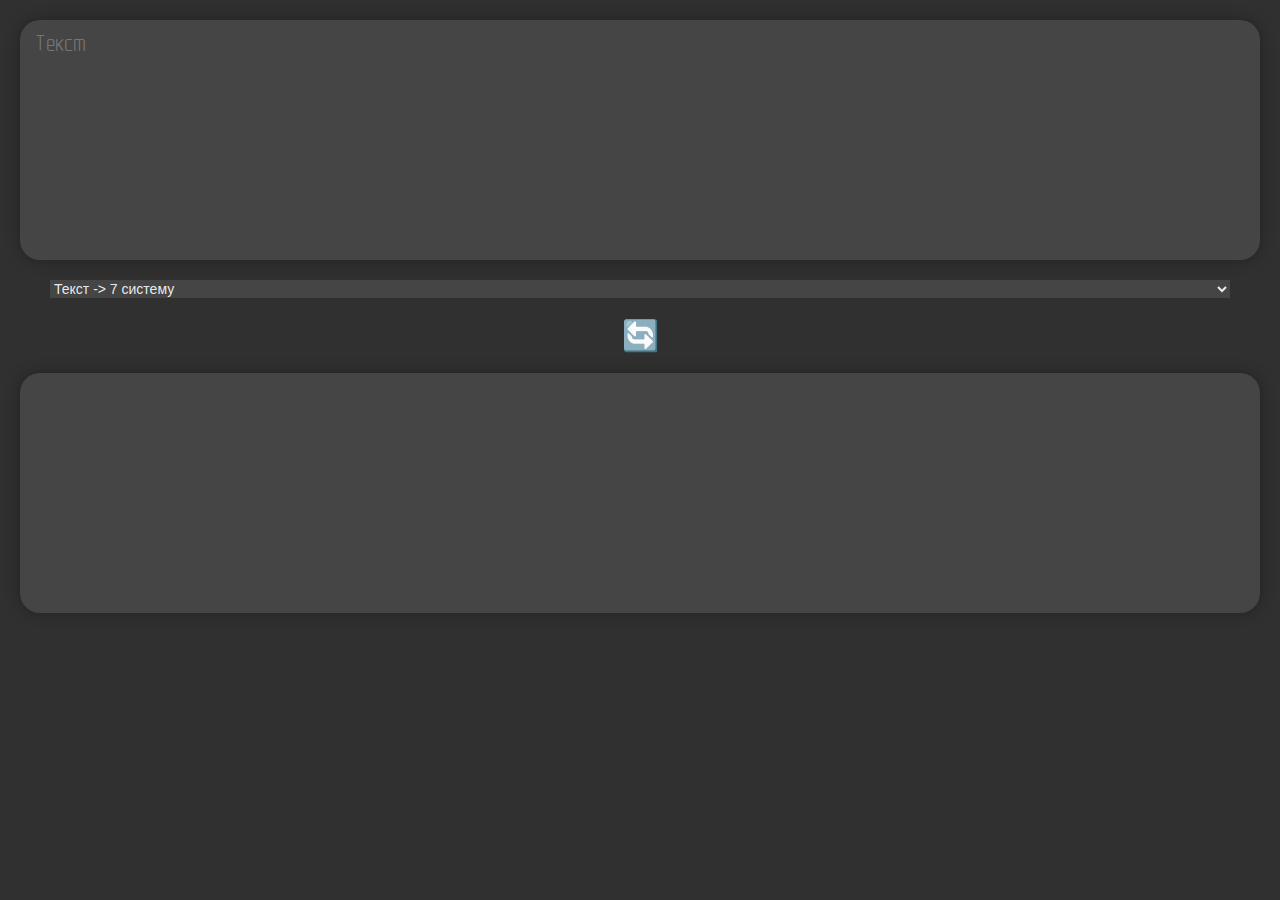
<file: crypto/index.html>
<!DOCTYPE html>
<html lang="ru">
  <head>
    <meta charset="UTF-8" />
    <title>SUPPHY | Crypto</title>
    <link rel="stylesheet" href="/resources/css/crypto.css" />
  </head>
  <body>
    <div class="grid">
      <textarea
        placeholder="Текст"
        name="text"
        id="input"
        cols="50"
        rows="10"
        class="input field"
      ></textarea>
      <select name="text" id="select" class="select">
        <option value="textToSeven">Текст -> 7 систему</option>
        <option value="textToTwo">Текст -> 2 систему</option>
        <option value="sevenToText">7 систему -> Текст</option>
        <option value="twoToText">2 систему -> Текст</option>
      </select>
      <button
        id="convert"
        type="button"
        class="convert"
        pys-onClick="show_output"
      >
        🔄
      </button>
      <textarea
        title="Скопировать"
        readonly
        name="text"
        id="output"
        cols="30"
        rows="10"
        class="output field noselect"
      ></textarea>
    </div>
    <script src="/resources/scripts/cryptor.js"></script>
  </body>
</html>
</file>
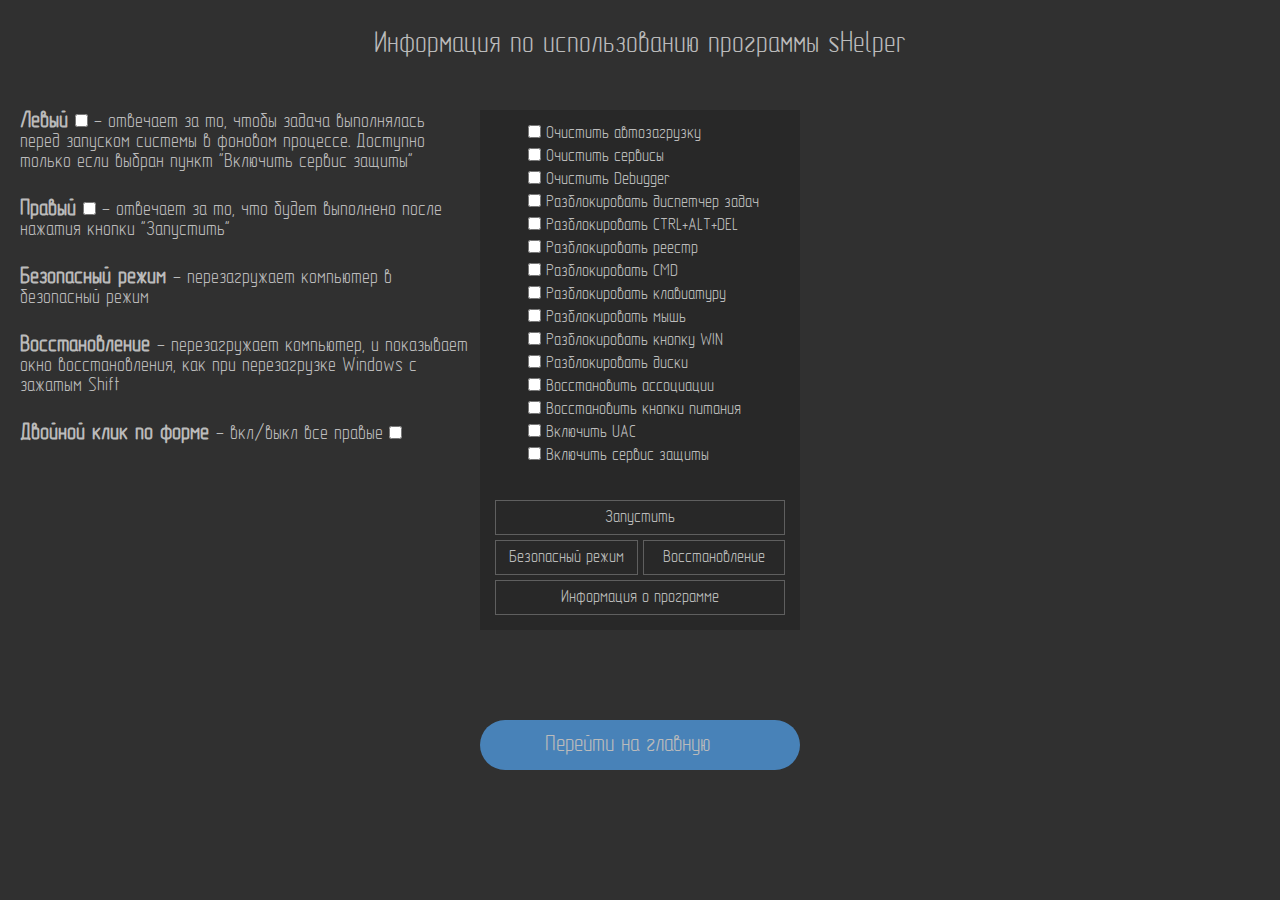
<file: sHelper/index.html>
<!DOCTYPE html>
<html lang="ru">
  <head>
    <meta charset="UTF-8" />
    <title>sHelper | Информация</title>
    <link rel="stylesheet" href="../resources/css/sHelper.css" />
  </head>
  <body>
    <div class="main-grid">
        <div class="info-text">
            <p>Информация по использованию программы sHelper</p>
        </div>
        <div class="border left-grid">
            <p><span class="bold">Левый </span><input type="checkbox"> - отвечает за то, чтобы задача выполнялась перед запуском системы в фоновом процессе. Доступно только если выбран пункт "Включить сервис защиты"</p>
            <p><span class="bold">Правый </span><input type="checkbox"> - отвечает за то, что будет выполнено после нажатия кнопки "Запустить"</p>
            <p><span class="bold">Безопасный режим </span>- перезагружает компьютер в безопасный режим</p>
            <p><span class="bold">Восстановление </span>- перезагружает компьютер, и показывает окно восстановления, как при перезагрузке Windows с зажатым Shift</p>
            <p><span class="bold">Двойной клик по форме </span>- вкл/выкл все правые <input type="checkbox"></p>
        </div>
        <div id="mainForm" class="border centre-grid">
            <div class="border cell">
                <input id="1-1" type="checkbox">
                <input id="2-1" type="checkbox">
                <span class="funcName noselect">Очистить автозагрузку</span>
            </div>
            <div class="border cell">
                <input id="1-2" type="checkbox">
                <input id="2-2"type="checkbox">
                <span class="funcName noselect">Очистить сервисы</span>
            </div>
            <div class="border cell">
                <input id="1-3" type="checkbox">
                <input id="2-3" type="checkbox">
                <span class="funcName noselect">Очистить Debugger</span>
            </div>
            <div class="border cell">
                <input id="1-4" type="checkbox">
                <input id="2-4" type="checkbox">
                <span class="funcName noselect">Разблокировать диспетчер задач</span>
            </div>
            <div class="border cell">
                <input id="1-5" type="checkbox">
                <input id="2-5" type="checkbox">
                <span class="funcName noselect">Разблокировать CTRL+ALT+DEL</span>
            </div>
            <div class="border cell">
                <input id="1-6" type="checkbox">
                <input id="2-6" type="checkbox">
                <span class="funcName noselect">Разблокировать реестр</span>
            </div>
            <div class="border cell">
                <input id="1-7" type="checkbox">
                <input id="2-7" type="checkbox">
                <span class="funcName noselect">Разблокировать CMD</span>
            </div>
            <div class="border cell">
                <input id="1-8" type="checkbox">
                <input id="2-8" type="checkbox">
                <span class="funcName noselect">Разблокировать клавиатуру</span>
            </div>
            <div class="border cell">
                <input id="1-9" type="checkbox">
                <input id="2-9" type="checkbox">
                <span class="funcName noselect">Разблокировать мышь</span>
            </div>
            <div class="border cell">
                <input id="1-10" type="checkbox">
                <input id="2-10" type="checkbox">
                <span class="funcName noselect">Разблокировать кнопку WIN</span>
            </div>
            <div class="border cell">
                <input id="1-11" type="checkbox">
                <input id="2-11" type="checkbox">
                <span class="funcName noselect">Разблокировать диски</span>
            </div>

            <div class="border cell">
                <input id="1-12" type="checkbox">
                <input id="2-12" type="checkbox">
                <span class="funcName noselect">Восстановить ассоциации</span>
            </div>
            <div class="border cell">
                <input id="1-13" type="checkbox">
                <input id="2-13" type="checkbox">
                <span class="funcName noselect">Восстановить кнопки питания</span>
            </div>
            <div class="border cell">
                <input id="1-14" type="checkbox">
                <input id="2-14" type="checkbox">
                <span class="funcName noselect">Включить UAC</span>
            </div>
            <div class="border cell">
                <input class="hidden" type="checkbox">
                <input id="2-15" type="checkbox">
                <span class="funcName noselect">Включить сервис защиты</span>
            </div>
            <div class="separator"></div>
            <div class="start-button btn noselect">
                <p>Запустить</p>
            </div>
            <div class="merge-grid">
                <div class="safeboot-button btn noselect">
                    <p>Безопасный режим</p>
                </div>
                <div class="restore-button btn noselect">
                    <p>Восстановление</p>
                </div>
            </div>
            <div class="info-button btn noselect">
                <p>Информация о программе</p>
            </div>
        </div>
        <div class="border right-grid"></div>
        <div
        onclick="window.location.href = 'https://supphy.ru'"
        class="no-find-button border noselect"
      >
        Перейти на главную
      </div>
    </div>
    <script src="/resources/scripts/sHelper.js"></script>
  </body>
</html>
</file>
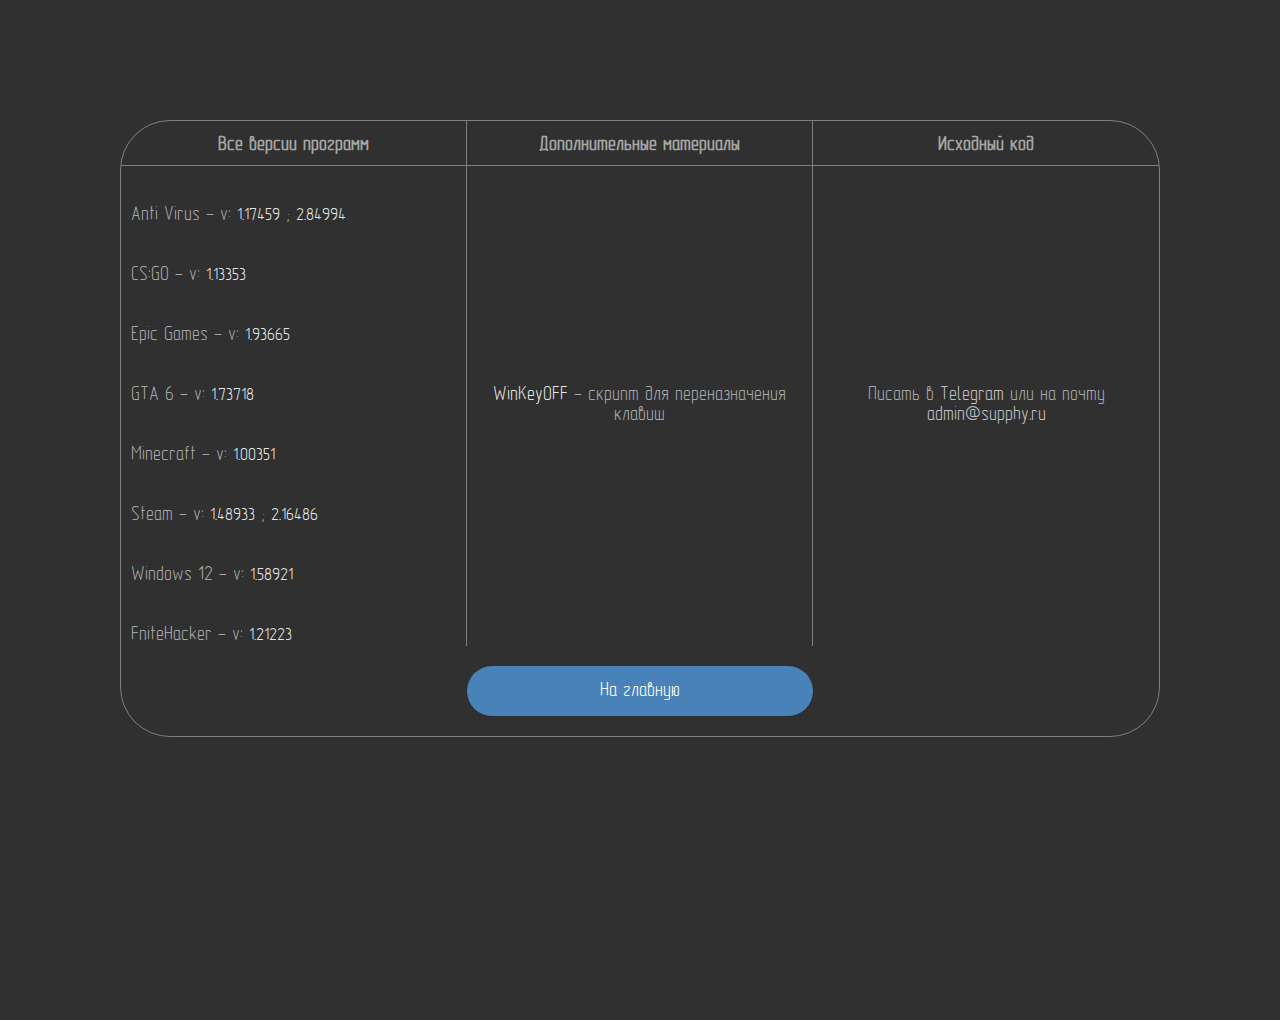
<file: sources/index.html>
<!DOCTYPE html>
<html lang="ru">
  <head>
    <meta charset="UTF-8" />
    <title>SUPPHY | Материалы</title>
    <link rel="stylesheet" href="../resources/css/sources.css" />
  </head>
  <body>
    <div class="main-grid border">
      <div class="left-grid border">
        <div class="tittle">Все версии программ</div>
        <div class="program border">
          Anti Virus - v: <span id="av1" class="av-1 version">1.17459</span> ;
          <span id="av2" class="av-2 version">2.84994</span>
        </div>
        <div class="program border">
          CS:GO - v: <span id="csgo1" class="csgo-1 version">1.13353</span>
        </div>
        <div class="program border">
          Epic Games - v: <span id="epic1" class="eg-1 version">1.93665</span>
        </div>
        <div class="program border">
          GTA 6 - v: <span id="gta1" class="gta-1 version">1.73718</span>
        </div>
        <div class="program border">
          Minecraft - v: <span id="mine1" class="mine-1 version">1.00351</span>
        </div>
        <div class="program border">
          Steam - v: <span id="steam1" class="steam-1 version">1.48933</span> ;
          <span id="steam2" class="steam-2 version border">2.16486</span>
        </div>
        <div class="program border">
          Windows 12 - v: <span id="win1" class="win-1 version">1.58921</span>
        </div>
        <div class="program border">
          FniteHacker - v: <span id="fnite1" class="fnite-1 version">1.21223</span> 
        </div> <!-- pass: SUPPHY -->
      </div>
      <div class="middle-grid border">
        <div class="tittle">Дополнительные материалы</div>
        <div class="material border">
          <span class="winkeyoff" id="winkeyoff">WinKeyOFF</span> - скрипт для переназначения клавиш</span>
        </div>
      </div>
      <div class="right-grid block border">
        <div class="tittle">Исходный код</div>
        <div class="code border">
          Писать в
          <a target="_blank" href="https://t.me/SUPPHY_PRO">Telegram</a>
          или на почту <span id="email">admin@supphy.ru</span>
        </div>
      </div>
      <button
        onclick="window.location.href = 'https://supphy.ru'"
        class="toMain"
      >
        На главную
      </button>
    </div>
    <script src="/resources/scripts/sourcesDownload.js"></script>
  </body>
</html>
</file>
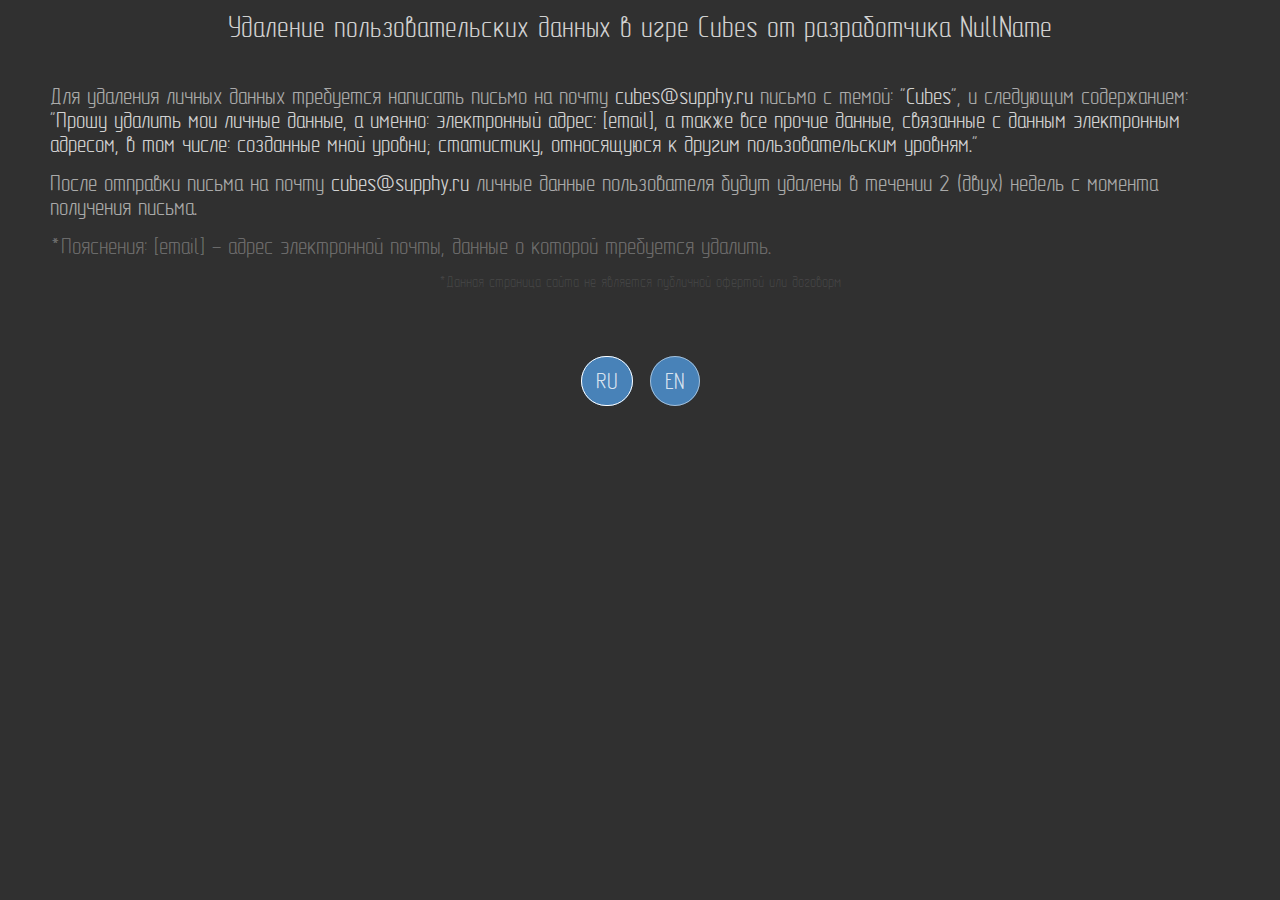
<file: games/cubes/index.html>
<!DOCTYPE html>
<html lang="ru">
  <head>
    <meta charset="UTF-8" />
    <title>SUPPHY | Cubes</title>
    <link rel="stylesheet" href="/resources/css/games.css" />
  </head>
  <body>
    <div class="grid">
      <div id="header" class="delete-text">
        Удаление пользовательских данных в игре Cubes от разработчика NullName
      </div>
      <div id="main1" class="instruction">
        Для удаления личных данных требуется написать письмо на почту
        <span id="email" class="copy">cubes@supphy.ru</span> письмо с темой:
        "<span id="cubesText" class="copy">Cubes</span>", и следующим
        содержанием: "<span id="bodyText" class="copy"
          >Прошу удалить мои личные данные, а именно: электронный адрес:
          [email], а также все прочие данные, связанные с данным электронным
          адресом, в том числе: созданные мной уровни; статистику, относящуюся к
          другим пользовательским уровням.</span
        >"
      </div>
      <div id="main2" class="instruction">
        После отправки письма на почту <span>cubes@supphy.ru</span> личные
        данные пользователя будут удалены в течении 2 (двух) недель с момента
        получения письма.
      </div>
      <div id="ps" class="ps">
        *Пояснения: [email] - адрес электронной почты, данные о которой
        требуется удалить.
      </div>
      <div id="footer" class="footer">
        *Данная страница сайта не является публичной офертой или договорм
      </div>
      <div class="languages">
        <span id="lang-ru" class="langru">RU</span>
        <span id="lang-en" class="langen">EN</span>
      </div>
    </div>
    <script src="/resources/scripts/games.js"></script>
  </body>
</html>
</file>
<file: resources/css/crypto.css>
* {
  padding: 0;
  margin: 0;
  border: 0;
}

*, *:before, *:after {
  box-sizing: border-box;
}

:focus, :active {
  outline: none;
}

a:focus, a:active {
  outline: none;
}

nav, footer, header, aside {
  display: block;
}

html, body {
  height: 100%;
  width: 100%;
  font-size: 100%;
  line-height: 1;
  font-size: 14px;
  -moz-text-size-adjust: 100%;
  -webkit-text-size-adjust: 100%;
  text-size-adjust: 100%;
}

input, button, textarea {
  font-family: inherit;
}

input::-ms-clear {
  display: none;
}

button {
  cursor: pointer;
}

button::-moz-focus-inner {
  padding: 0;
  border: 0;
}

a, a:visited {
  text-decoration: none;
}

a:hover {
  text-decoration: none;
}

ul il {
  list-style: none;
}

img {
  vertical-align: top;
}

h1, h2, h3, h4, h5, h6 {
  font-size: inherit;
  font-weight: inherit;
}

@font-face {
  font-family: "gost";
  src: url("../fonts/gost.ttf") format("truetype");
}
.noselect {
  -webkit-touch-callout: none;
  -webkit-user-select: none;
  -moz-user-select: none;
  user-select: none;
}

body {
  background-color: #303030;
  font-family: "gost", Arial, sans-serif;
  overflow: hidden;
}
body .grid {
  display: flex;
  flex-direction: column;
}
body .grid .field {
  background-color: #454545;
  font-size: 24px;
  margin: 20px 20px 0;
  padding: 15px;
  color: rgba(255, 255, 255, 0.9);
  resize: none;
  border-radius: 20px;
  box-shadow: 0px 0px 15px 0px rgba(0, 0, 0, 0.3);
}
body .grid .select {
  margin: 20px 50px 0;
  font-size: 14px;
  background-color: #454545;
  color: rgba(255, 255, 255, 0.9);
}
body .grid .convert {
  font-size: 30px;
  background-color: #303030;
  margin: 20px auto 0;
}
body .grid .output {
  cursor: pointer;
}/*# sourceMappingURL=crypto.css.map */
</file>
<file: resources/css/sHelper.css>
* {
  padding: 0;
  margin: 0;
  border: 0;
}

*, *:before, *:after {
  box-sizing: border-box;
}

:focus, :active {
  outline: none;
}

a:focus, a:active {
  outline: none;
}

nav, footer, header, aside {
  display: block;
}

html, body {
  height: 100%;
  width: 100%;
  font-size: 100%;
  line-height: 1;
  font-size: 14px;
  -moz-text-size-adjust: 100%;
  -webkit-text-size-adjust: 100%;
  text-size-adjust: 100%;
}

input, button, textarea {
  font-family: inherit;
}

input::-ms-clear {
  display: none;
}

button {
  cursor: pointer;
}

button::-moz-focus-inner {
  padding: 0;
  border: 0;
}

a, a:visited {
  text-decoration: none;
}

a:hover {
  text-decoration: none;
}

ul il {
  list-style: none;
}

img {
  vertical-align: top;
}

h1, h2, h3, h4, h5, h6 {
  font-size: inherit;
  font-weight: inherit;
}

body {
  font-family: "gost";
  background: #303030;
  color: #bbb;
}

.no-find-button {
  grid-column: 2/3;
  font-size: 24px;
  margin-top: 20px;
  background-color: #4882b8;
  padding: 14px 65px 10px 65px;
  border-radius: 100px;
  cursor: pointer;
  height: 50px;
  transition: transform 1.1s ease;
}

.no-find-button:hover {
  transform: scale(1.03);
}

.noselect {
  -webkit-touch-callout: none;
  -webkit-user-select: none;
  -moz-user-select: none;
  user-select: none;
}

.hidden {
  visibility: hidden;
}

.noselect {
  -webkit-touch-callout: none;
  -webkit-user-select: none;
  -moz-user-select: none;
  user-select: none;
}

@font-face {
  font-family: "gost";
  src: url("../fonts/gost.ttf") format("truetype");
}
.main-grid {
  padding: 0 20px;
  display: grid;
  grid-template-columns: 1fr 320px 1fr;
  grid-template-rows: 100px 1fr 200px;
  height: 100%;
  gap: 10px;
}
.main-grid .info-text {
  padding-top: 30px;
  grid-column: 1/4;
}
.main-grid .info-text p {
  font-size: 30px;
  text-align: center;
}
.main-grid .left-grid {
  display: grid;
  align-self: self-start;
  gap: 25px;
}
.main-grid .left-grid .bold {
  font-weight: bold;
  font-size: 23px;
}
.main-grid .left-grid p {
  font-size: 20px;
}
.main-grid .centre-grid {
  padding: 15px;
  background: #282828;
  display: grid;
  font-size: 18px;
  gap: 5px;
  align-self: self-start;
  grid-column: 2/3;
}
.main-grid .centre-grid .separator {
  height: 25px;
}
.main-grid .centre-grid .merge-grid {
  display: grid;
  gap: 5px;
  grid-template-columns: 2fr 2fr;
  height: 35px;
}
.main-grid .centre-grid .btn {
  cursor: pointer;
  border: 0.1px solid rgb(95, 95, 95);
  height: 35px;
}
.main-grid .centre-grid .btn p {
  text-align: center;
  margin-top: 8px;
}
.main-grid .centre-grid .cell {
  margin: 0px 15px;
}/*# sourceMappingURL=sHelper.css.map */
</file>
<file: resources/css/sources.css>
* {
  padding: 0;
  margin: 0;
  border: 0;
}

*, *:before, *:after {
  box-sizing: border-box;
}

:focus, :active {
  outline: none;
}

a:focus, a:active {
  outline: none;
}

nav, footer, header, aside {
  display: block;
}

html, body {
  height: 100%;
  width: 100%;
  font-size: 100%;
  line-height: 1;
  font-size: 14px;
  -moz-text-size-adjust: 100%;
  -webkit-text-size-adjust: 100%;
  text-size-adjust: 100%;
}

input, button, textarea {
  font-family: inherit;
}

input::-ms-clear {
  display: none;
}

button {
  cursor: pointer;
}

button::-moz-focus-inner {
  padding: 0;
  border: 0;
}

a, a:visited {
  text-decoration: none;
}

a:hover {
  text-decoration: none;
}

ul il {
  list-style: none;
}

img {
  vertical-align: top;
}

h1, h2, h3, h4, h5, h6 {
  font-size: inherit;
  font-weight: inherit;
}

body {
  background: #303030;
  overflow: hidden;
}

.hidden {
  visibility: hidden;
}

.noselect {
  -webkit-touch-callout: none;
  -webkit-user-select: none;
  -moz-user-select: none;
  user-select: none;
}

@font-face {
  font-family: "gost";
  src: url("../fonts/gost.ttf") format("truetype");
}
.main-grid {
  display: grid;
  grid-template-columns: 1fr 1fr 1fr;
  grid-template-rows: 1fr 50px 0px;
  row-gap: 20px;
  color: rgba(221, 221, 221, 0.6980392157);
  font-family: "gost";
  font-size: 20px;
  border: 0.1px solid gray;
  border-radius: 50px;
  margin: 120px;
}
.main-grid .tittle {
  text-align: center;
  height: 30px;
  margin-top: 15px;
  border-bottom: 0.1px solid gray;
  font-weight: bold;
}
.main-grid .left-grid {
  display: grid;
  gap: 40px;
  border-right: 0.1px solid gray;
}
.main-grid .left-grid .program {
  margin: 0px 10px;
}
.main-grid .left-grid .version {
  font-size: 18px;
  cursor: pointer;
  color: rgba(255, 255, 255, 0.8823529412);
}
.main-grid .middle-grid {
  display: grid;
  border-right: 0.1px solid gray;
}
.main-grid .middle-grid .material {
  margin: 0px 10px;
  text-align: center;
}
.main-grid .middle-grid .material .winkeyoff {
  cursor: pointer;
  color: rgba(255, 255, 255, 0.8823529412);
}
.main-grid .right-grid {
  display: grid;
}
.main-grid .right-grid .code {
  margin: 0px 10px;
  text-align: center;
}
.main-grid .right-grid .code a {
  color: rgba(255, 255, 255, 0.7);
}
.main-grid .right-grid .code a:hover {
  text-decoration: underline;
}
.main-grid .right-grid .code a:visited {
  color: rgba(255, 255, 255, 0.7);
}
.main-grid .right-grid .code span {
  color: rgba(255, 255, 255, 0.7);
}
.main-grid .right-grid .code span:hover {
  text-decoration: underline;
  cursor: pointer;
}
.main-grid .toMain {
  height: 50px;
  grid-column: 2;
  border-radius: 100px;
  font-size: 20px;
  background-color: #4882b8;
  color: white;
}/*# sourceMappingURL=sources.css.map */
</file>
<file: resources/css/games.css>
* {
  padding: 0;
  margin: 0;
  border: 0;
}

*, *:before, *:after {
  box-sizing: border-box;
}

:focus, :active {
  outline: none;
}

a:focus, a:active {
  outline: none;
}

nav, footer, header, aside {
  display: block;
}

html, body {
  height: 100%;
  width: 100%;
  font-size: 100%;
  line-height: 1;
  font-size: 14px;
  -moz-text-size-adjust: 100%;
  -webkit-text-size-adjust: 100%;
  text-size-adjust: 100%;
}

input, button, textarea {
  font-family: inherit;
}

input::-ms-clear {
  display: none;
}

button {
  cursor: pointer;
}

button::-moz-focus-inner {
  padding: 0;
  border: 0;
}

a, a:visited {
  text-decoration: none;
}

a:hover {
  text-decoration: none;
}

ul il {
  list-style: none;
}

img {
  vertical-align: top;
}

h1, h2, h3, h4, h5, h6 {
  font-size: inherit;
  font-weight: inherit;
}

@font-face {
  font-family: "gost";
  src: url("../fonts/gost.ttf") format("truetype");
}
.noselect {
  -webkit-touch-callout: none;
  -webkit-user-select: none;
  -moz-user-select: none;
  user-select: none;
}

body {
  background: #303030;
  font-family: "gost", Arial, sans-serif;
  overflow: hidden;
  font-size: 24px;
}

.grid {
  display: grid;
  grid-template: 1fr 1fr/1fr;
}

.delete-text {
  font-size: 30px;
  margin: 15px auto;
  color: rgba(255, 255, 255, 0.8);
}

.instruction {
  margin: 0 50px 15px;
  color: rgba(255, 255, 255, 0.6);
}
.instruction span {
  color: rgba(255, 255, 255, 0.8);
}
.instruction .copy {
  cursor: pointer;
}

.ps {
  margin: 0 50px;
  color: rgba(255, 255, 255, 0.3);
}

.footer {
  color: rgba(255, 255, 255, 0.1);
  margin: 15px auto;
  font-size: 16px;
}

.languages {
  margin: 65px auto;
}
.languages span {
  padding: 16px 14px 11px 14px;
  margin-left: 5px;
  margin-right: 5px;
  border-radius: 100px;
  background: #4882b8;
}
.languages .langru {
  color: rgba(255, 255, 255, 0.8);
  border: 1px solid white;
  cursor: default;
}
.languages .langen {
  color: rgba(255, 255, 255, 0.8);
  border: 1px solid rgba(255, 255, 255, 0.5);
  cursor: pointer;
}/*# sourceMappingURL=games.css.map */
</file>
